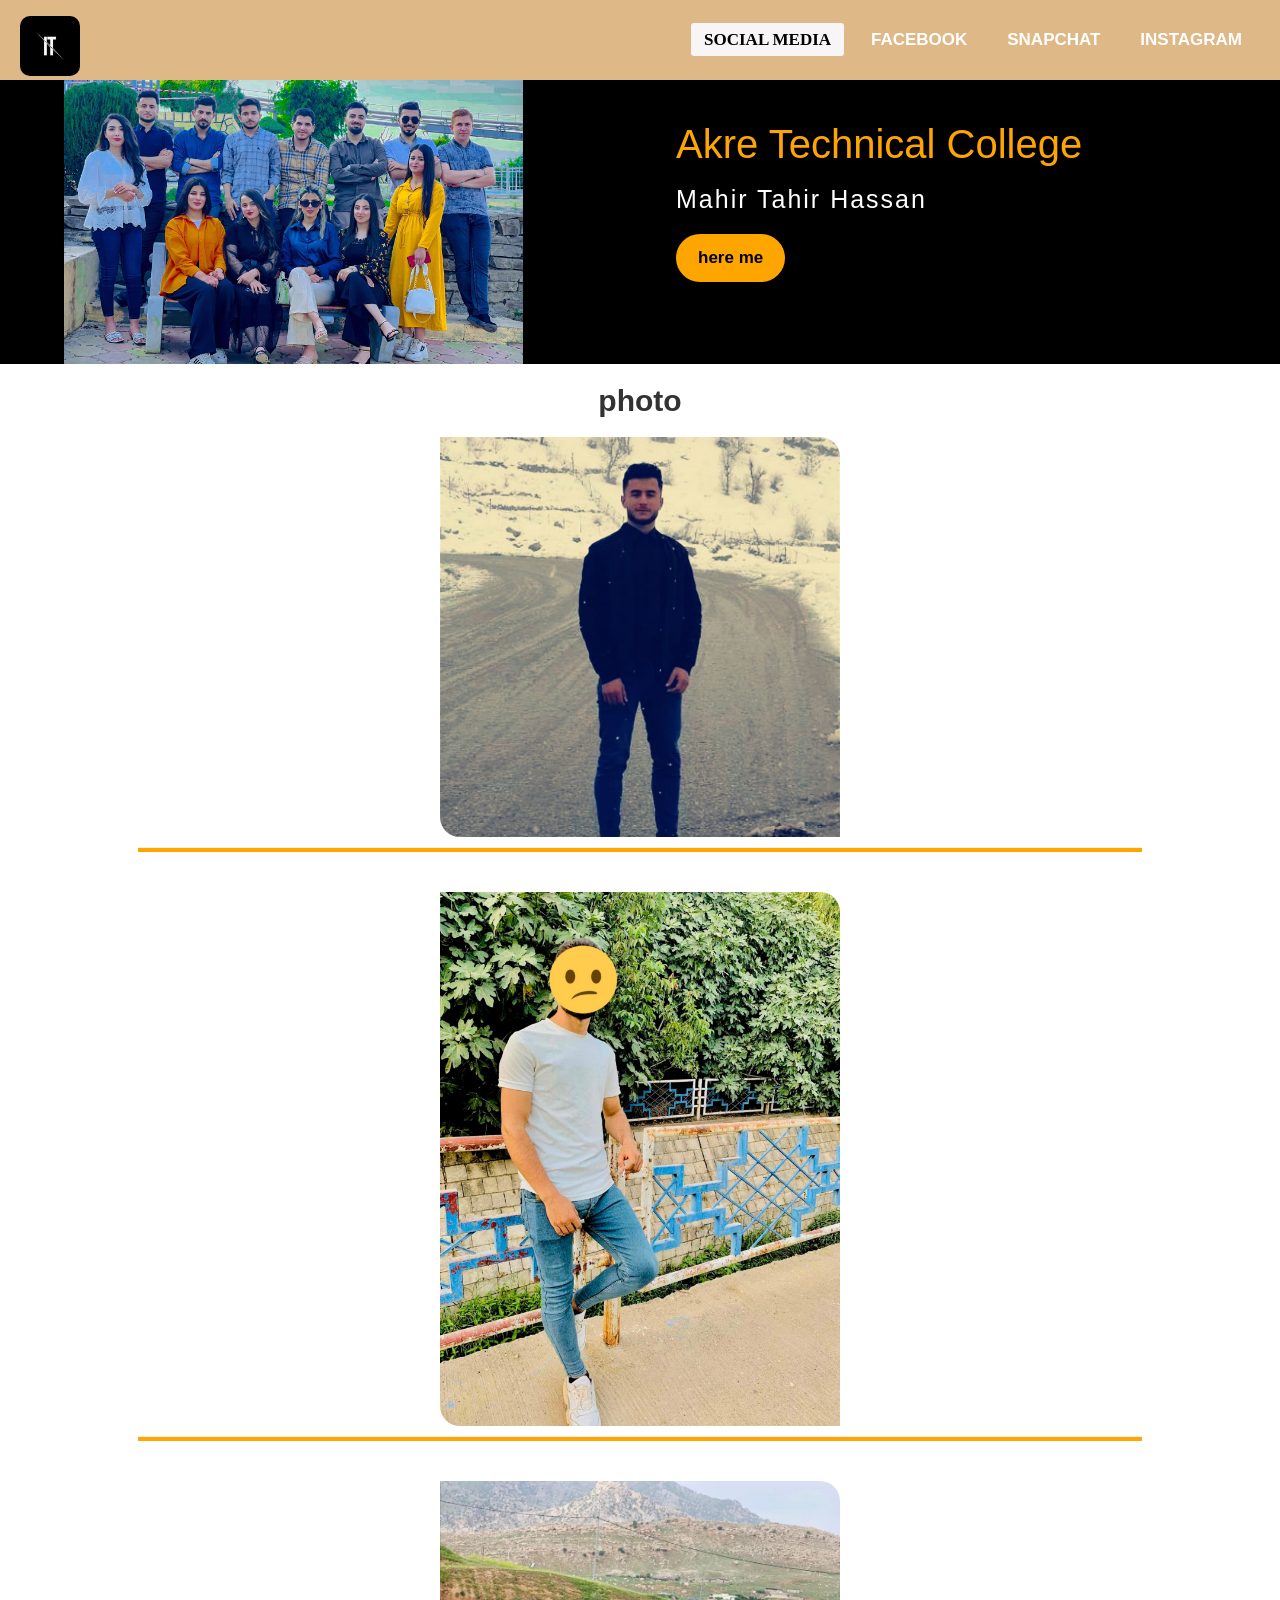
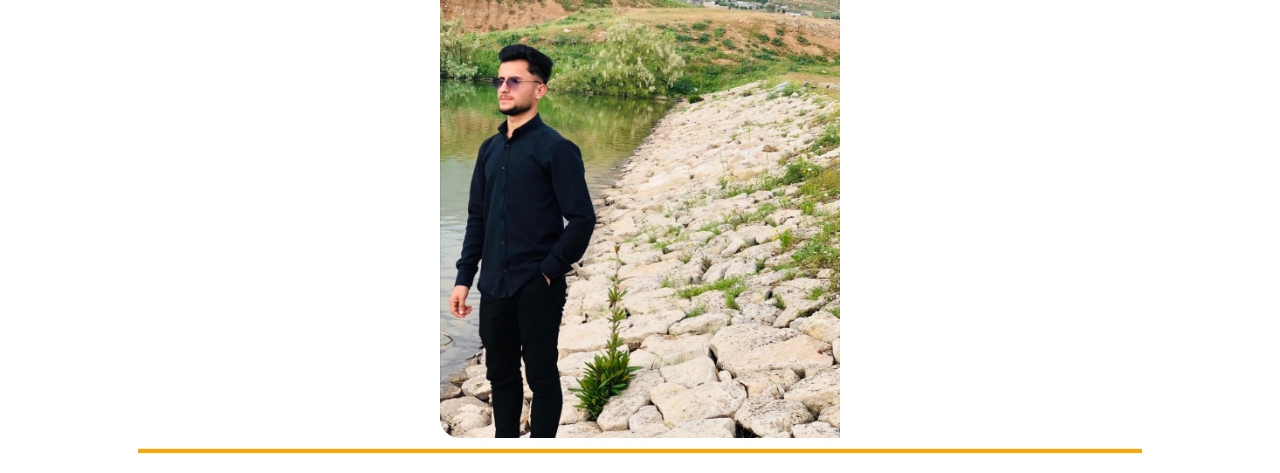
<file: index.html>
<!DOCTYPE html>
<html lang="en">
<head>
    <meta charset="UTF-8">
    <meta http-equiv="X-UA-Compatible" content="IE=edge">
    <meta name="viewport" content="width=device-width, initial-scale=1.0">
    <title>Document</title>
    <link rel="stylesheet" href="https://maxcdn.bootstrapcdn.com/bootstrap/3.3.7/css/bootstrap.min.css">
    <link rel="stylesheet" href="style.css">
</head>
<body>
    <nav>
        <input type="checkbox" id="check">
        <label for="check" class="checkbtn"><img src="./image/download.png" alt=""></label>

        <label class="logo"><img src="./image/IT LOGO.png" alt=""></label>
        <ul>
            <li><a class="active" href="#">social media</a></li>
            <li><a href="https://www.facebook.com/mahir.zebari.3">Facebook</a></li>
            <li><a href="https://www.snapchat.com/add/mahir.tahir?share_id=B3DPMu6OJeA&locale=en-IQ">Snapchat</a></li>
            <li><a href="https://www.instagram.com/invites/contact/?i=1nla8tkplycp8&utm_content=it1oeyq">instagram</a></li>
           
        </ul>
    </nav>
    <section class="about">
        <div class="content">
            <img src="./image/friend.jpg" >
           <div class="text">
              <h1>akre technical college</h1>
               <h5>mahir tahir hassan</h5>
              
                   <button type="button">here me</button>

            </div>
        </div>
    </section>
    <h2> photo</h2>
    <div class="gallary">
        <div class="image-contenar" id="contenar1">
            <div class="image">
            <a href="./image/1.jpg" target="blank"><img src="./image/1.jpg" alt=""></a>
           <hr>
        </div>
        </div>
        <div class="image-contenar" id="contenar1">
            <div class="image">
            <a href="./image/2.jpg" target="blank"><img src="./image/2.jpg" alt=""></a>
           <hr>
        </div>
        </div>
        <div class="image-contenar" id="contenar1">
            <div class="image">
            <a href="./image/3.jpg" target="blank"><img src="./image/3.jpg" alt=""></a>
           <hr>
        </div>
        </div>
    </div>






</body>

<section>

</section>
</html>
</file>
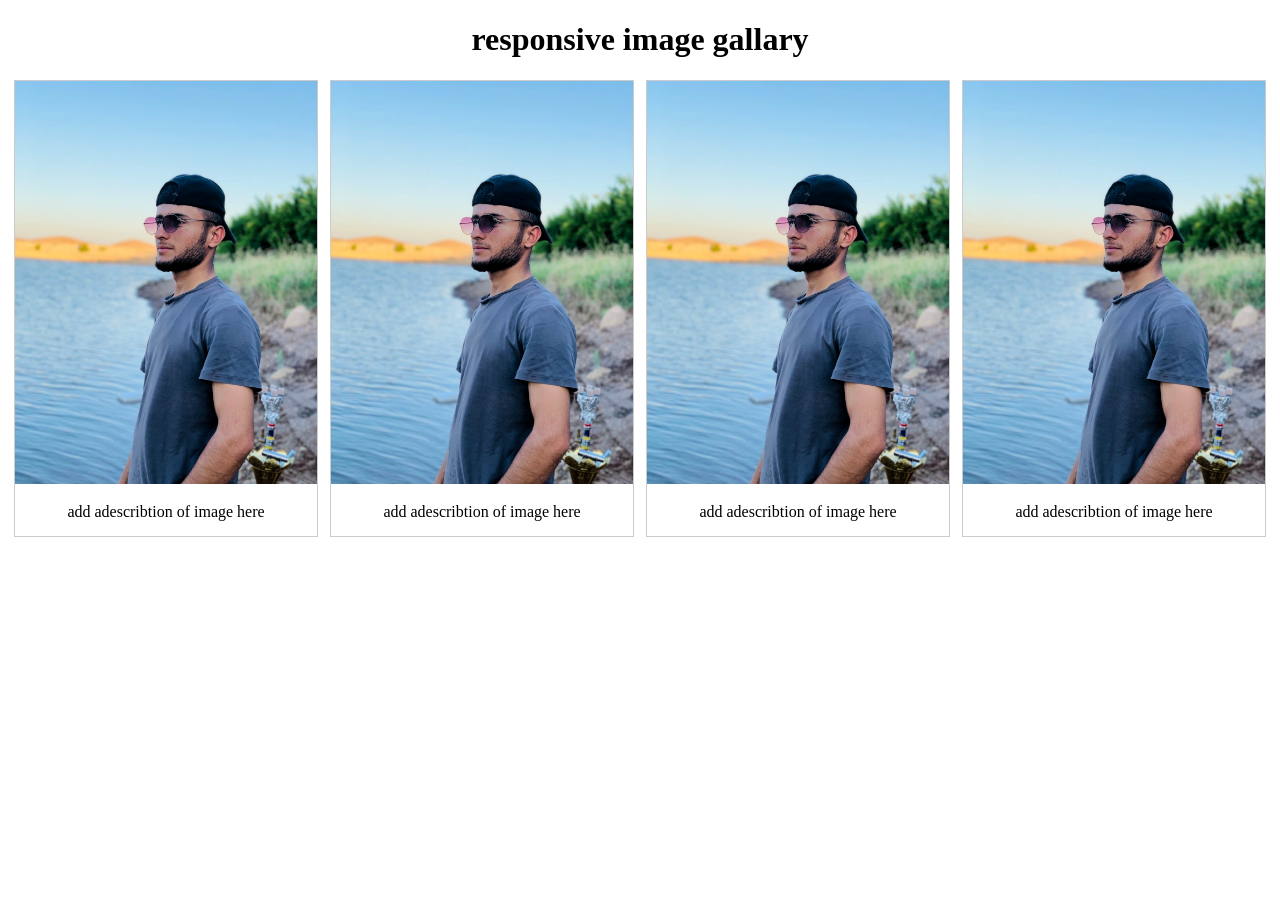
<file: image/index.html>
<!DOCTYPE html>
<html lang="en">
<head>
    <meta charset="UTF-8">
    <meta http-equiv="X-UA-Compatible" content="IE=edge">
    <meta name="viewport" content="width=device-width, initial-scale=1.0">
    <title>Document</title>
    <link rel="stylesheet" href="./style.css">
</head>
<body>
    
    <h1>responsive image gallary</h1>
    <div class="responsive">
        <div class="gallary">
            <a href="./mahir.jpg" target="blank"><img src="./mahir.jpg" width="300" height="200"></a>
            <div class="desc">add adescribtion of image here</div>

        </div>
    </div>
    <div class="responsive">
        <div class="gallary">
            <a href="./ammar.jpg" target="blank"><img src="./mahir.jpg" alt=""></a>
            <div class="desc">add adescribtion of image here</div>
            
        </div>
    </div>
    <div class="responsive">
        <div class="gallary">
            <a href="./mahir.jpg" target="blank"><img src="./mahir.jpg" alt=""></a>
            <div class="desc">add adescribtion of image here</div>
            
        </div>
    </div>
    <div class="responsive">
        <div class="gallary">
            <a href="./mahir.jpg" target="blank"><img src="./mahir.jpg" alt=""></a>
            <div class="desc">add adescribtion of image here</div>
            
        </div>
    </div>
</body>
</html>
</file>
<file: style.css>
*{
    padding: 0;
    margin: 0;
    text-decoration: none;
    list-style: none;
    box-sizing: border-box;
}
body{
    font-family: sans-serif;
}
nav{
    background: burlywood;
    height: 80px;
    width: 100%;
    position: fixed;
    top: 0;
   
  
}
label.logo{
    
    
    line-height: 80px;
    padding:  0 20px;
    
}
.logo img{
    width: 60px;
    margin-top: 10px;
    border-radius: 10px;
}
nav ul{
    float: right;
    margin-right: 20px;
   
   
}
nav ul li{
    display: inline;
    line-height: 80px;
    margin:  0 5px;
}
nav ul li a{
    color: white;
    font-size: 17px;
    padding: 7px 13px;
    text-transform: uppercase;
    border-radius: 3px;
    font-weight: bold;
   
}
a.active{
    font-family: cursive;
    color: orange;
}
a.active,a:hover{
    background: rgb(247, 245, 245);
    transition: .5s;
    color: black;
}
.checkbtn img{
    width: 30px;
    border-radius: 40%;
}
.checkbtn{
    font-size: 30px;
    float: right;
    line-height: 80px;
    margin-right: 40px;
    cursor: pointer;
    display: none;
}

#check{
    display: none;

}
*{
    padding: 0;
    margin: 0;
    box-sizing: border-box;
    font-family: sans-serif;
}
.about{
    margin-top: 20px;
    width: 100%;
    min-width: 100%;
    height: 80%;
    background-color: black;
    display: flex;
    justify-content: center;
    align-items: center;

}
.content{
    width: 100%; 
    max-width:90%;
    margin: 0 auto;
    display: flex;
    flex-wrap: wrap;
    align-items: center;
    justify-content: space-between;
    
}
.about .content img{
   height: auto;
   width: 459px;
   max-width: 100%;
   
}
.text{
    width: 550px;
    max-width: 100%;
    padding: 0 10px;
    color: white;
}
.text h1{
    color: orange;
    font-size: 40px;
    margin-bottom: 20px;
    text-transform: capitalize;
}
.text h5{
    color: white;
    font-size: 25px;
    margin-bottom: 20px;
    text-transform: capitalize;
    letter-spacing: 2px;
}

button{
    background: orange;
    color: black;
    border: 2px solid transparent;
    text-decoration: none;
    padding: 10px 20px;
    border-radius: 30px;
    font-size: 17px;
    font-weight: bold;

}
button:hover{
    transform: scale(1.2);
    background: transparent;
    color: white;
    border: 2px solid orange;
    transition: 0.5s;
    cursor: pointer;
}
h2{
    text-align: center;
    margin-top: 20px;
    font-weight: bold;
}
.image-contenar{
    margin: 0 auto;
    width: 80%;
    min-width: 80%;
    margin-top: 10px;
    justify-content: center;
    align-items: center;
    text-align: center;
    padding: 10px;
   

}
.image-contenar img{
    width: 400px;
    max-width: 100%;
    height: auto;
    border-top-right-radius: 20px;
    border-bottom-left-radius: 20px;
}

.image-contenar hr{ 
   width: 100%;
   height: 4px;
   color: orange;
   background-color: orange;
   margin-top: 10px ;
   margin-bottom: 10px;
}
.image-contenar img:focus{
    width: 100%;
}















@media all and(max-width:952px){
    label.logo{
        font-size: 20px;
        padding-left: 50px;
    }
    nav ul li a{
        font-size: 16px;

    }
}
@media all and (max-width:858px){
    .checkbtn{
        display: block;

    }
    ul{
        position: fixed;
        width: 100%;
        height: 100vh;
        background: rgb(180, 180, 144);
        top: 80px;
        left: -100%;
        text-align: center;
        transition: all .5s;

    }
    nav ul li{
        display: block;

    }
    nav ul li a{
        font-size: 20px;
        color: black;

    }
    #check:checked ~ ul{
        left: 0;
    }
}
</file>
<file: image/style.css>
*{
    box-sizing: border-box;
}

h1{
    text-align: center;
}
.gallary{
    border: 1px solid #ccc;
}
.gallary img{
    width: 100%;
    height: auto;

}
.desc{
    padding: 15px;
    text-align: center;

}
.responsive{
    padding: 0 6px;
    float: left;
    width: 25%;
}
@media only screen and (max-width:700px){
    .responsive{
       
        width: 50%;
        margin: 6px 0;
    }
    h1{
        font-size: 20px;
        color: red;
    }
}
@media only screen and (max-width:500px){
    .responsive{
        width: 100%;
        
    }
    h1{
        font-size: 10px;
        color: royalblue;
    }
    
}
</file>
